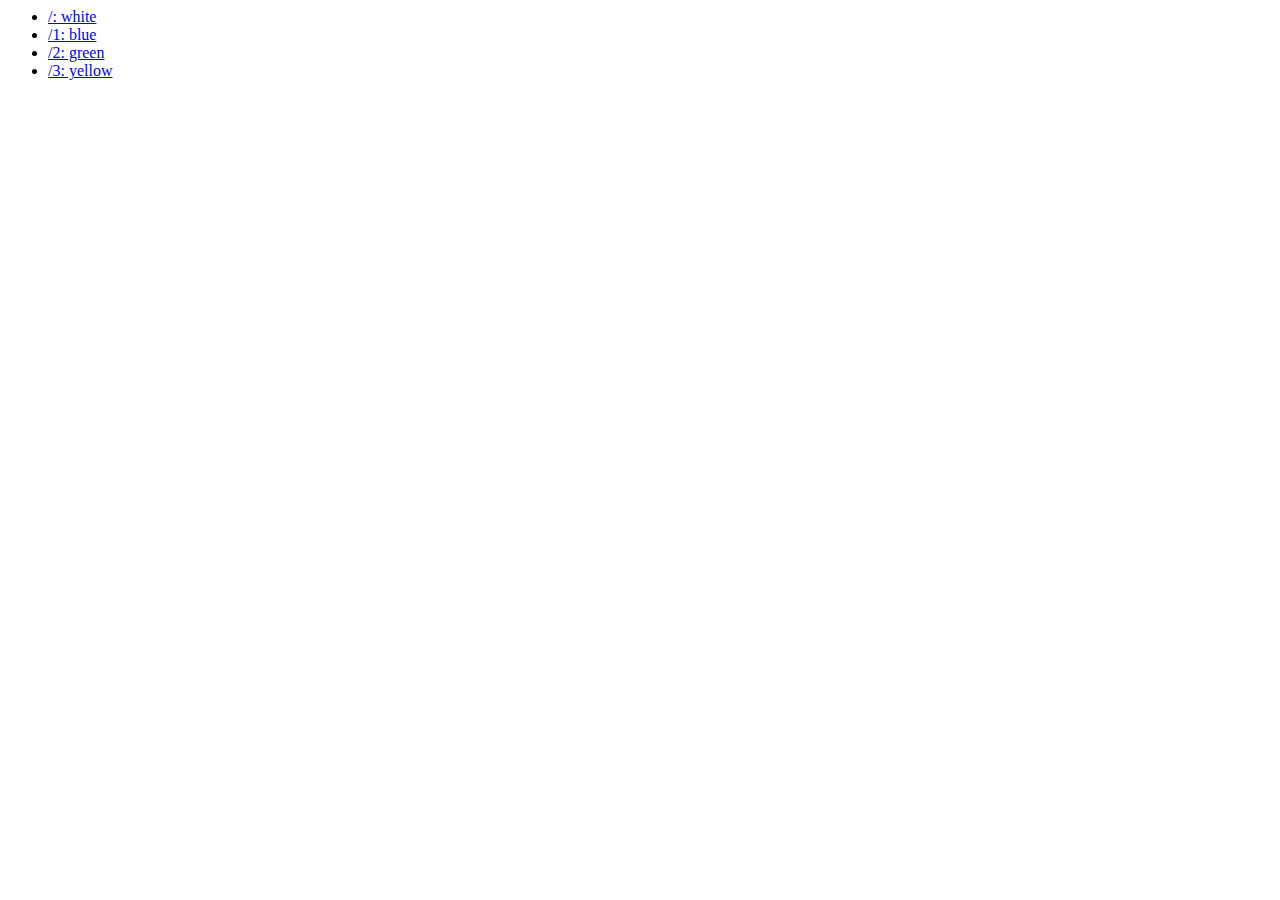
<file: test/test.html>
<html>
<head>
    <title></title>
</head>
<body>
<ul>
    <li><a href="#/">/: white</a></li>
    <li><a href="#/1">/1: blue</a></li>
    <li><a href="#/2">/2: green</a></li>
    <li><a href="#/3">/3: yellow</a></li>
</ul>
<script>
    var content = document.querySelector('body');
    function Route(config){
        this.config = config ? config : {};
        this.init.apply(this, arguments);
    }
    Route.prototype = {
        event:function(str,callback){
            var events = str.split(' ');
            for (var i in events) window.addEventListener(events[i],callback,false);
        },
        init: function() {
            this.event('load hashchange',this.refresh.bind(this));
            return this;
        },
        refresh: function() {
            this.currentUrl = location.hash.slice(1) || '/';
            this.config[this.currentUrl]();
        },
        route: function(path,callback){
            this.config[path] = callback || function(){};
        }
    }

    var route = new Route({
        '/' : function(){content.style.backgroundColor = 'white';},
        '/1': function(){content.style.backgroundColor = 'blue';},
        '/2': function(){content.style.backgroundColor = 'green';},
        '/3': function(){
            content.style.backgroundColor = 'yellow';
        }
    })
</script>
</body>
</html>
<script>
</script>
</file>
